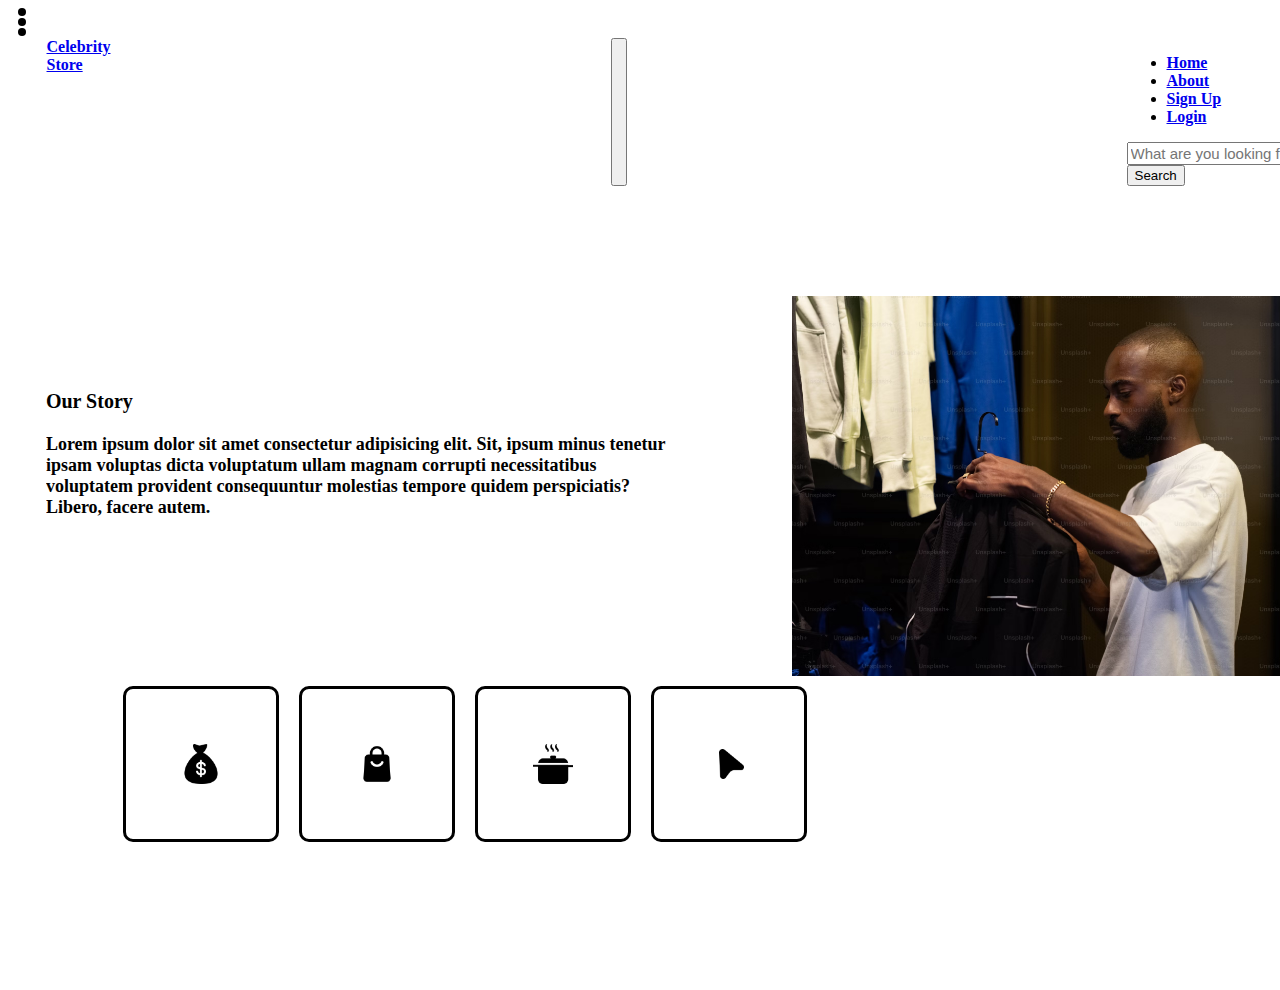
<file: project1/about.html>
<!DOCTYPE html>
<html>
<head>
<title>Login Page</title>
<link href="https://cdn.jsdelivr.net/npm/bootstrap@5.3.2/dist/css/bootstrap.min.css" rel="stylesheet" integrity="sha384-T3c6CoIi6uLrA9TneNEoa7RxnatzjcDSCmG1MXxSR1GAsXEV/Dwwykc2MPK8M2HN" crossorigin="anonymous">
<script src="https://cdn.jsdelivr.net/npm/@popperjs/core@2.11.8/dist/umd/popper.min.js" integrity="sha384-I7E8VVD/ismYTF4hNIPjVp/Zjvgyol6VFvRkX/vR+Vc4jQkC+hVqc2pM8ODewa9r" crossorigin="anonymous"></script>
<script src="https://cdn.jsdelivr.net/npm/bootstrap@5.3.2/dist/js/bootstrap.min.js" integrity="sha384-BBtl+eGJRgqQAUMxJ7pMwbEyER4l1g+O15P+16Ep7Q9Q+zqX6gSbd85u4mG4QzX+" crossorigin="anonymous"></script>
<link rel="stylesheet" href="about.css">
</head>
<body>
    <nav class="navbar navbar-expand-lg bg-body-tertiary">
      <div class="menu">
        <div class="dot"></div>
        <div class="dot"></div>
        <div class="dot"></div>
      </div>
      <ul class="menu-options">
        <li><a href="#">Women's Fashion</a></li>
        <li><a href="#">Men's fashion</a></li>
        <li><a href="#">Electronics</a></li>
        <li><a href="#">Home & Electronics</a></li>
      </ul>
      
      
      
      
      
      <div class="container-fluid">
          <a class="navbar-brand" href="#"style=" font-weight: bolder; " >Celebrity Store</a>
          <button class="navbar-toggler" type="button" data-bs-toggle="collapse" data-bs-target="#navbarSupportedContent" aria-controls="navbarSupportedContent" aria-expanded="false" aria-label="Toggle navigation">
            <span class="navbar-toggler-icon"></span>
          </button>
          <div class="collapse navbar-collapse" id="navbarSupportedContent">
            <ul class="navbar-nav me-auto mb-2 mb-lg-0">
              <li class="nav-item">
                <a class="nav-link " href="/index.html" aria-current="page" href="#"style="font-weight: bolder;" >Home</a>
              </li>
              <li class="nav-item">
                <a class="nav-link" href="#"style="font-weight: bolder;">About</a>
              </li>
              <li class="nav-item">
                <a class="nav-link" href="#" style="font-weight: bolder;">Sign Up</a>
              </li>
              
              
              <li class="nav-item">
                <a class="nav-link " href="/loginpage.html" aria-disabled="true"style="font-weight: bolder;">Login</a>
              </li>
            </ul>
           
            <form class="d-flex" role="search">
              <input class="form-control me-2" style="font-size: 15px;"search" placeholder="What are you looking for?" aria-label="Search">
              <button class="btn btn-outline-success" type="submit">Search</button>
            </form>
          </div>
        </div>
      </nav>
      <div id="ourstory">
        <img id="manjacket" src="/imageaccess/ourstory.avif" alt="">
        
        <div class="typewriter">
          <p>
          <b style="font-size: 20px;"> Our Story</b> <br><br> Lorem ipsum dolor sit amet consectetur adipisicing elit. Sit, ipsum minus tenetur ipsam voluptas dicta voluptatum ullam magnam corrupti necessitatibus voluptatem provident consequuntur molestias tempore quidem perspiciatis? Libero, facere autem.
          </p>
        </div>  
      </div>
     

    <div id="boxes">
      <div id ="box1"> <img style="height: 40px;" src="/imageaccess/money.png" alt=""></div>
      <div id ="box2"><img style="height: 40px;" src="/imageaccess/shopping-bag.png" alt=""></div>
      <div id ="box3"> <img style="height: 40px;" src="/imageaccess/hot-pot.png"></div>
      <div id ="box4"> <img style="height: 40px;" src="/imageaccess/cursor.png"> </div>
    </div>

    



        <script src="about.js"></script>
</body>
</html>
</file>
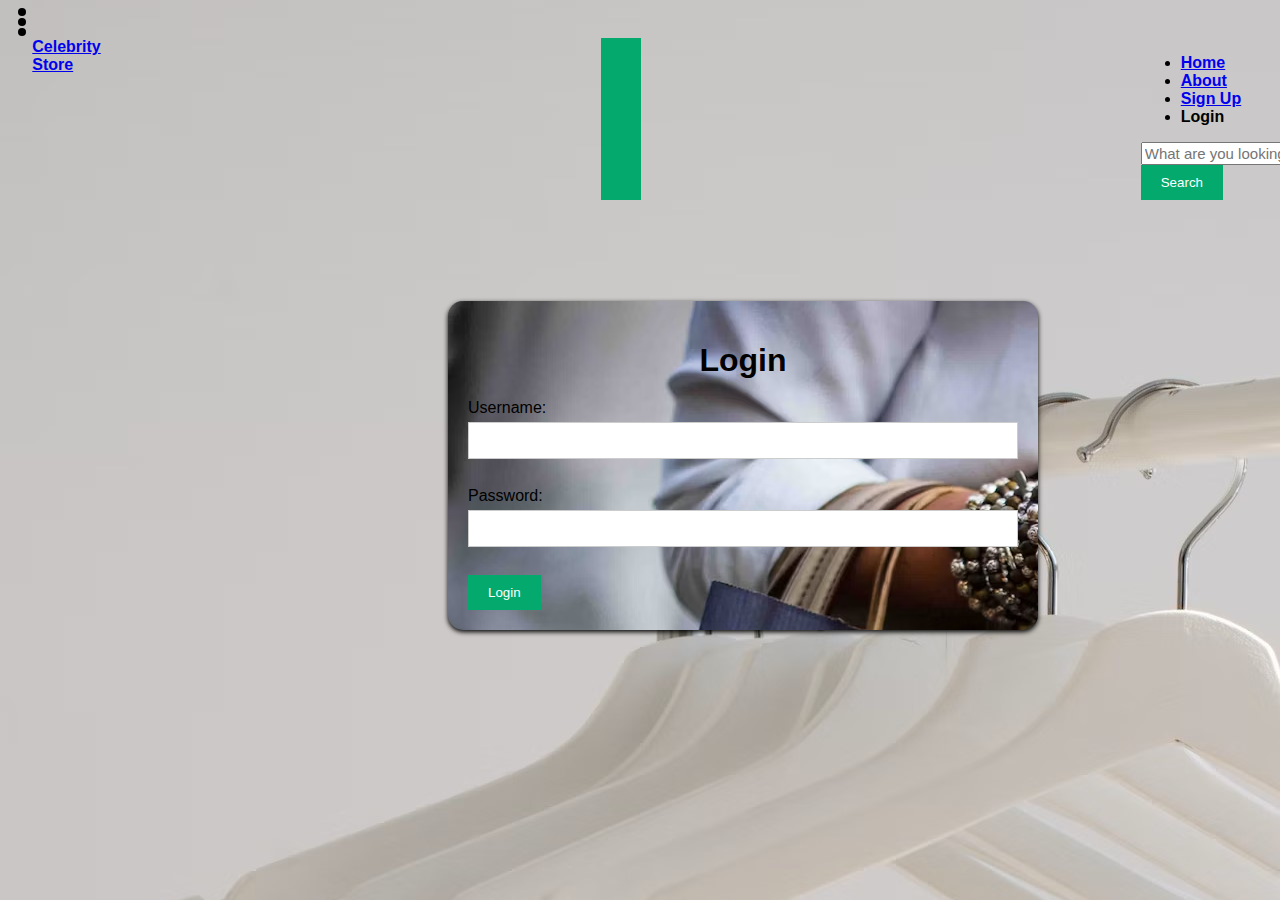
<file: project1/login.html>
<!DOCTYPE html>
<html>
  <head>
    <title>Login Page</title>
    <link
      href="https://cdn.jsdelivr.net/npm/bootstrap@5.3.2/dist/css/bootstrap.min.css"
      rel="stylesheet"
      integrity="sha384-T3c6CoIi6uLrA9TneNEoa7RxnatzjcDSCmG1MXxSR1GAsXEV/Dwwykc2MPK8M2HN"
      crossorigin="anonymous"
    />
    <script
      src="https://cdn.jsdelivr.net/npm/@popperjs/core@2.11.8/dist/umd/popper.min.js"
      integrity="sha384-I7E8VVD/ismYTF4hNIPjVp/Zjvgyol6VFvRkX/vR+Vc4jQkC+hVqc2pM8ODewa9r"
      crossorigin="anonymous"
    ></script>
    <script
      src="https://cdn.jsdelivr.net/npm/bootstrap@5.3.2/dist/js/bootstrap.min.js"
      integrity="sha384-BBtl+eGJRgqQAUMxJ7pMwbEyER4l1g+O15P+16Ep7Q9Q+zqX6gSbd85u4mG4QzX+"
      crossorigin="anonymous"
    ></script>
    <link rel="stylesheet" href="login.css" />
  </head>
  <body>
    <nav class="navbar navbar-expand-lg bg-body-tertiary">
      <div class="menu">
        <div class="dot"></div>
        <div class="dot"></div>
        <div class="dot"></div>
      </div>
      <ul class="menu-options">
        <li><a href="#">Women's Fashion</a></li>
        <li><a href="#">Men's fashion</a></li>
        <li><a href="#">Electronics</a></li>
        <li><a href="#">Home & Electronics</a></li>
      </ul>

      <div class="container-fluid">
        <a class="navbar-brand" href="#" style="font-weight: bolder"
          >Celebrity Store</a
        >
        <button
          class="navbar-toggler"
          type="button"
          data-bs-toggle="collapse"
          data-bs-target="#navbarSupportedContent"
          aria-controls="navbarSupportedContent"
          aria-expanded="false"
          aria-label="Toggle navigation"
        >
          <span class="navbar-toggler-icon"></span>
        </button>
        <div class="collapse navbar-collapse" id="navbarSupportedContent">
          <ul class="navbar-nav me-auto mb-2 mb-lg-0">
            <li class="nav-item">
              <a
                class="nav-link"
                href="/index.html"
                aria-current="page"
                href="#"
                style="font-weight: bolder"
                >Home</a
              >
            </li>
            <li class="nav-item">
              <a
                class="nav-link"
                href="/aboutus.html"
                style="font-weight: bolder"
                >About</a
              >
            </li>
            <li class="nav-item">
              <a class="nav-link" href="#" style="font-weight: bolder"
                >Sign Up</a
              >
            </li>

            <li class="nav-item">
              <a
                class="nav-link enabled"
                aria-disabled="true"
                style="font-weight: bolder"
                >Login</a
              >
            </li>
          </ul>

          <form class="d-flex" role="search">
            <input class="form-control me-2" style="font-size: 15px;"search"
            placeholder="What are you looking for?" aria-label="Search">
            <button class="btn btn-outline-success" type="submit">
              Search
            </button>
          </form>
        </div>
      </div>
    </nav>

    <div class="container">
      <h1>Login</h1>
      <form action="login.php" method="post">
        <label for="username">Username:</label>
        <input type="text" id="username" name="username" /><br /><br />
        <label for="password">Password:</label>
        <input type="password" id="password" name="password" /><br /><br />
        <button type="submit">Login</button>
      </form>
    </div>
    <script src="about.js"></script>
  </body>
</html>
</file>
<file: project1/about.css>
body{
    background-color: white;
}
.container-fluid{
    gap: 500px;
    display: flex;
    justify-content: center;     
}  
.navbar-brand{
    margin-left: 100px;
}
#ourstory{
    height: 400px;
    width: 100%;
    /* background-color: aqua; */
    margin-top: 100px;
}
#manjacket{
    height: 400px;
    width: 40%; 
    object-fit: contain;
    position: relative;
    left: 62%;
}
story{
    position: relative;
    height: 400px;
    width: 100%;
    background-color:green;
    z-index: 5;
}

.typewriter p {
    position: relative;
    height: 300px;
 left: 3%;
    width: 50%;
    bottom: 300px;
    overflow: hidden; /* Ensures the text is initially hidden */
    /* border-right: 2px solid #333; Cursor effect */
    white-space-trim:50% ; /* Keeps the text on one line */
    margin: 0;
    font-size: 18px;
    animation: typewriter 4s steps(40) ;
    font-weight: bold;
  }
  
  @keyframes typewriter {
    from {
      width: 0;
    }
    to {
      width: 50%;
    }
  }


  .menu {
    position: relative;
    cursor: pointer;
  }
  
  .dot {
    width: 8px;
    height: 8px;
    background-color: black;
    border-radius: 50%;
    margin: 2px 0;
    margin-left: 10px;
  }
  
  .menu-options {
    display: none;
    position: absolute;
    top: 40px;
    left:- 20%;
    list-style: none;
    padding: 0;
    margin: 0;
    background-color: white;
    border: 1px solid #555;
  }
  
  .menu-options li {
    padding: 10px;
    text-align: right;
  }
  
  .menu-options a {
    text-decoration: none;
    color: black;
    display: block;
    font-weight: bold;
  }
  #boxes
{
height: 170px;
width: 800px;
margin-left: 100px;
display: flex;
gap: 5px;

}
#box1,#box2,#box3,#box4{
 border-radius: 10px;
height: 150px;
width: 150px;
border: solid black 3px;
margin-left: 15px;
display: flex;
justify-content: center;
align-items: center;
background-color: white;
transition:  background-color 0.3s ease-in-out;
cursor: pointer;
}
#box1:hover {
    background-color:#DB4444; /* Blue color on hover */ 
   
}
#box2:hover {
    background-color:#DB4444; /* Blue color on hover */ 
  }
#box3:hover {
    background-color:#DB4444; /* Blue color on hover */ 
  }
#box4:hover {
    background-color:#DB4444; /* Blue color on hover */ 
  }
</file>
<file: project1/login.css>
body {
  background-color: #f2f2f2;
  font-family: Arial, sans-serif;
  background-image: url(../imageaccess/hanger2.jpg);
  object-fit: cover;
}
.container-fluid {
  gap: 500px;
  display: flex;
  justify-content: center;
}
.navbar-brand {
  margin-left: 100px;
}
.container {
  background: url(../imageaccess/arrival1.avif);

  position: absolute;
  left: 35%;
  bottom: 30%;
  width: 550px;
  margin: 0 auto;
  background-color: #fff;
  padding: 20px;
  border-radius: 15px;
  box-shadow: 0 2px 5px rgba(0, 0, 0, 2);
}

h1 {
  text-align: center;
  margin-bottom: 20px;
}

label {
  display: block;
  margin-bottom: 5px;
}

input[type="text"],
input[type="password"] {
  width: 100%;
  padding: 10px;
  border: 1px solid #ccc;
  margin-bottom: 10px;
  box-sizing: border-box;
}

button {
  background-color: #04aa6d;
  color: white;
  padding: 10px 20px;
  border: none;
  cursor: pointer;
  transition: background-color 0.3s ease-in-out;
}
button:hover {
  background-color: black; /* Blue color on hover */
}

.menu {
  position: relative;
  cursor: pointer;
}

.dot {
  width: 8px;
  height: 8px;
  background-color: black;
  border-radius: 50%;
  margin: 2px 0;
  margin-left: 10px;
}

.menu-options {
  display: none;
  position: absolute;
  top: 40px;
  left: -20%;
  list-style: none;
  padding: 0;
  margin: 0;
  background-color: white;
  border: 1px solid #555;
}

.menu-options li {
  padding: 10px;
  text-align: right;
}

.menu-options a {
  text-decoration: none;
  color: black;
  display: block;
  font-weight: bold;
}
</file>
